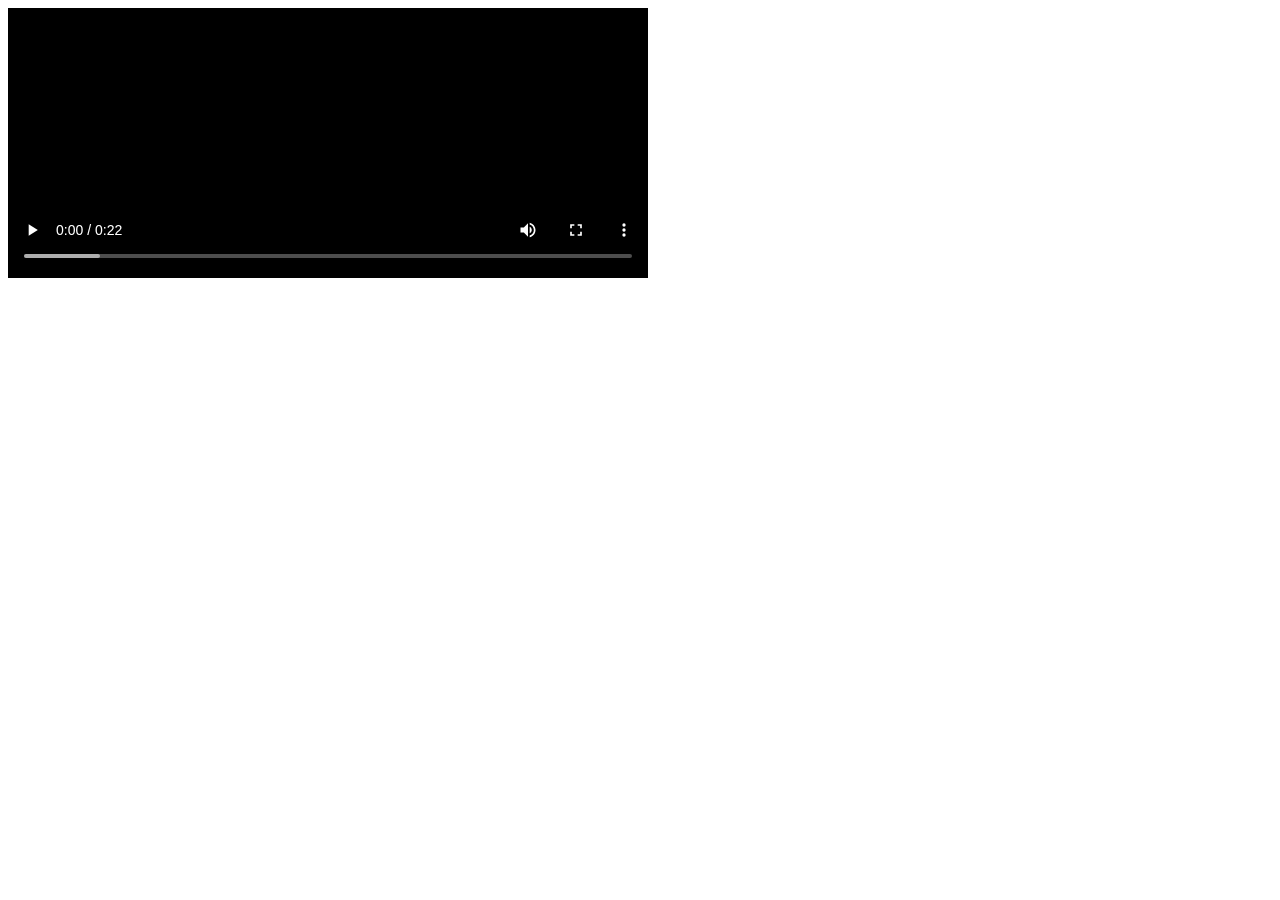
<file: PORTIFOLIO (Gabriel S Almeida)/Projeto - acessibilidade - GS/index.html>
<!DOCTYPE html>
<html lang="pt-br">
<head>
    <meta charset="UTF-8">
    <meta name="viewport" content="width=device-width, initial-scale=1.0">
    <title>Legendas acessiveis</title>

</head>
<body>

    <video controls>

        <source src="videos/coca-cola.mp4" type="video/mp4">

        <track src="legendas/legendas.vtt" kind= "subtitles"
        srclang="pt-br" label="Português" default>

    </video>
    
</body>
</html>
</file>
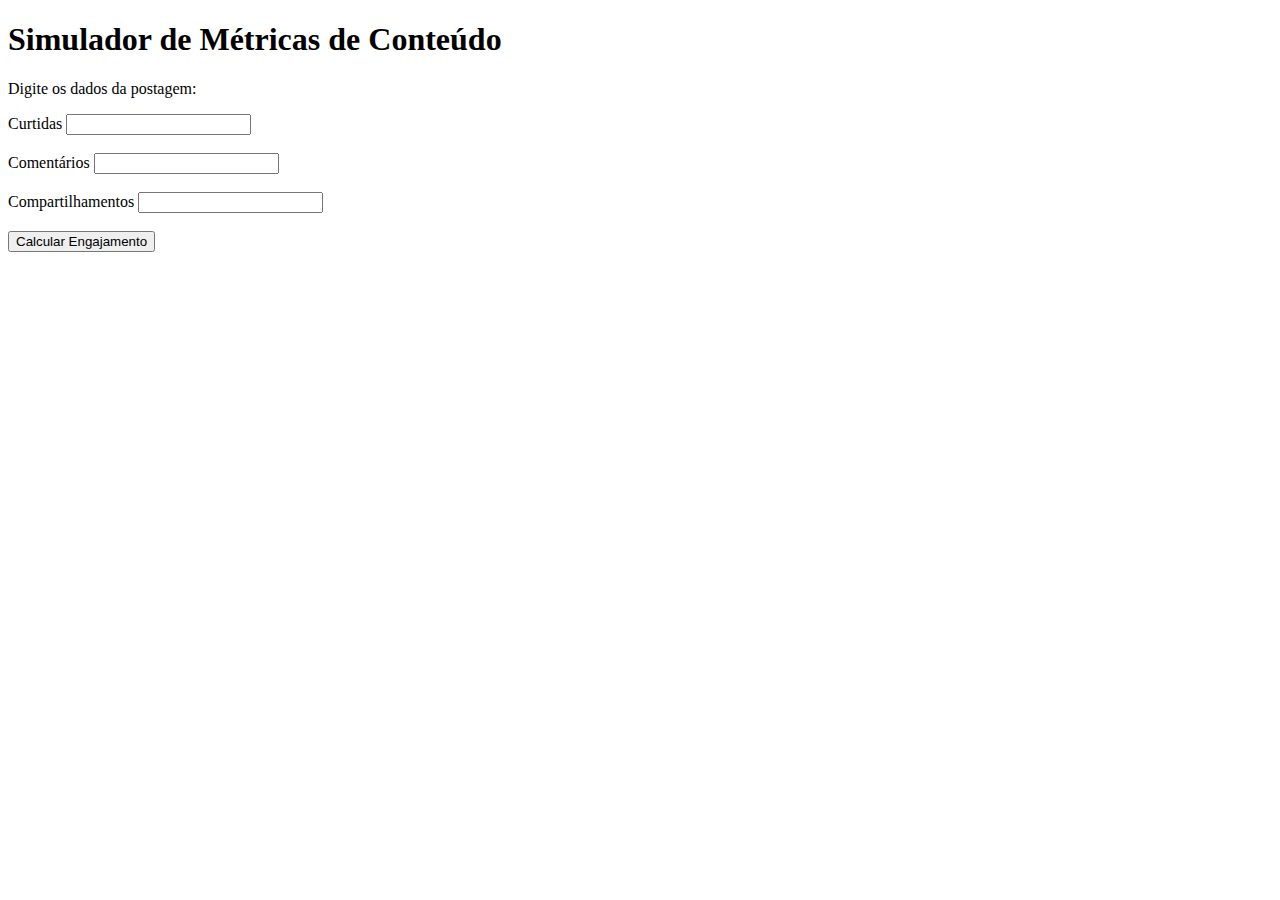
<file: PORTIFOLIO (Gabriel S Almeida)/Projeto Métrica e Gráfico - GS/index.html>
<!DOCTYPE html>
<html lang="pt-br">
<head>
    <meta charset="UTF-8">
    <title>Simulador de Métricas</title>
</head>
<body>

    <h1>Simulador de Métricas de Conteúdo</h1>

    <p>Digite os dados da postagem:</p>

    <form action="metrica.html" method="get">

        <label for="curtidas">Curtidas</label>
        <input type="number" name="curtidas" id="curtidas" required><br><br>

        <label for="comentarios">Comentários</label>
        <input type="number" name="comentarios" id="comentarios" required><br><br>

        <label for="compartilhamentos">Compartilhamentos</label>
        <input type="number" name="compartilhamentos" id="compartilhamentos required"><br><br>

    <button type="submit">Calcular Engajamento</button>




    </form>

    
</body>
</html>
</file>
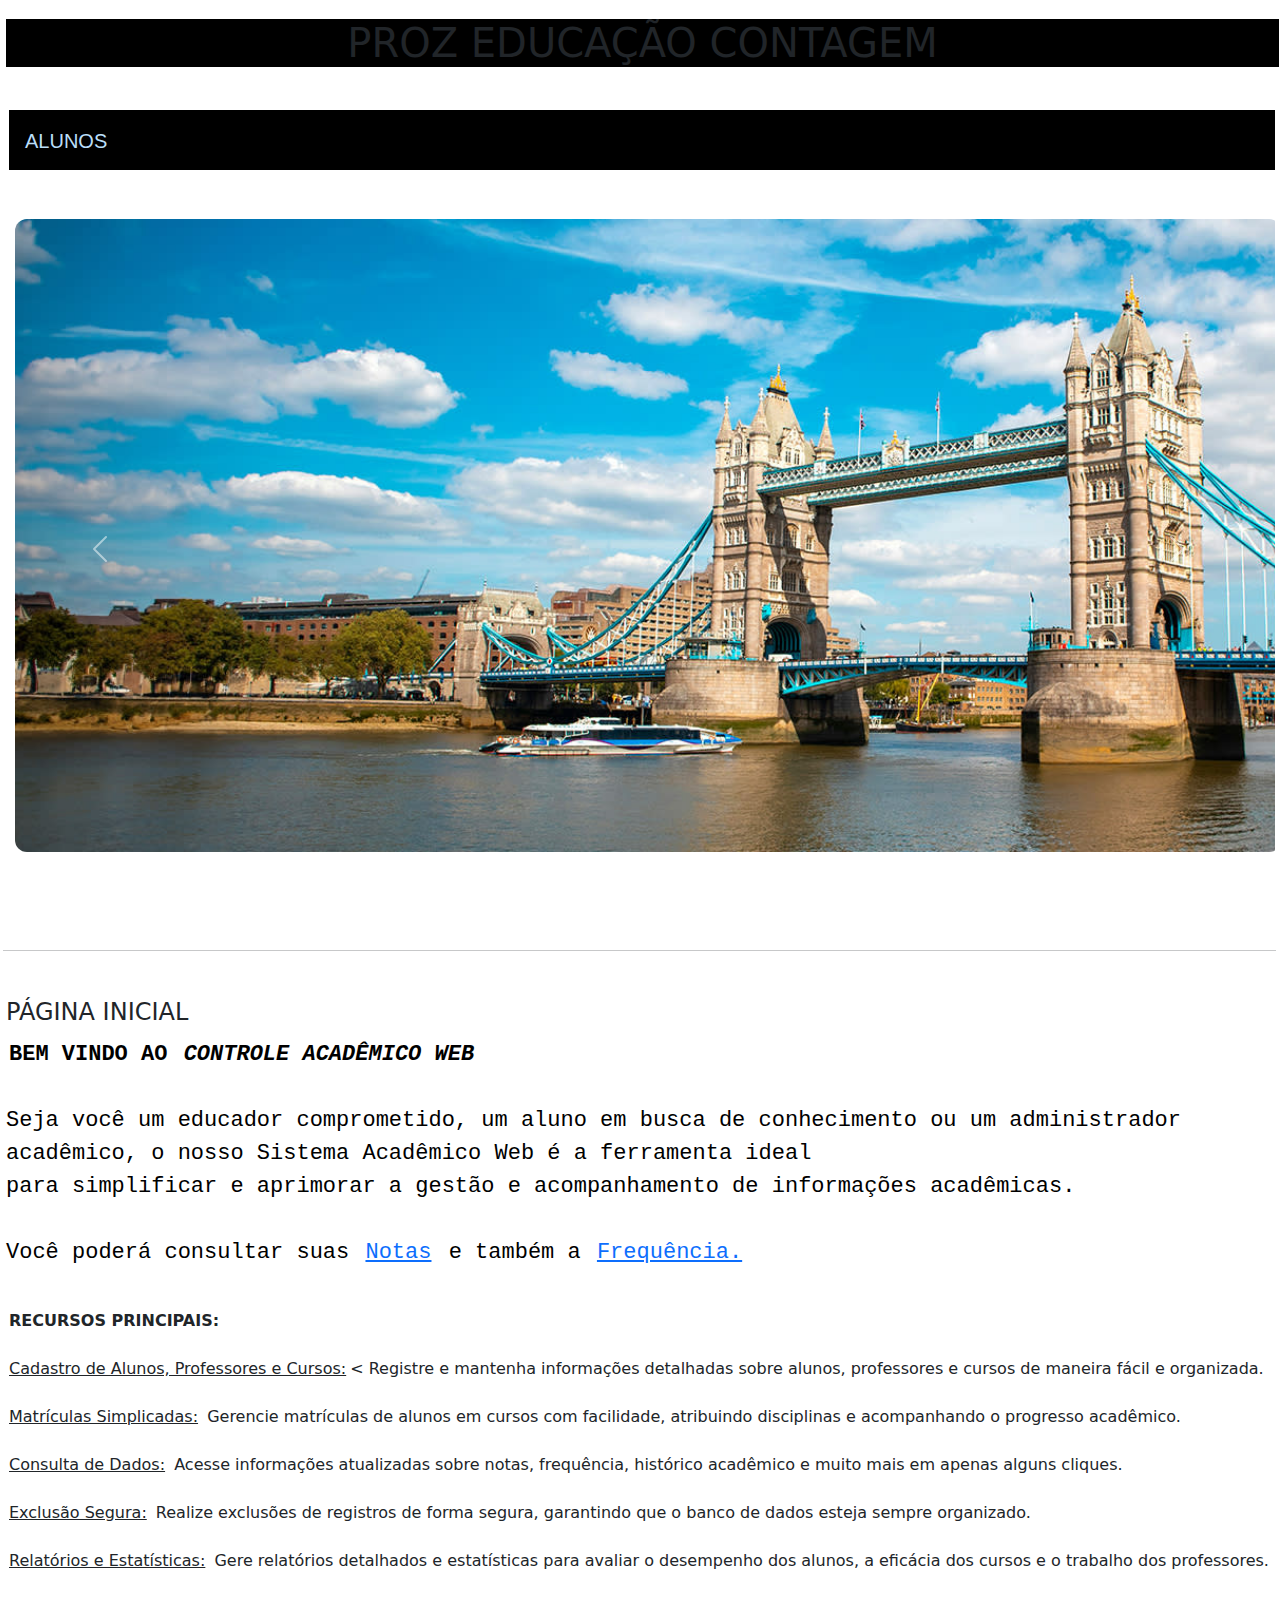
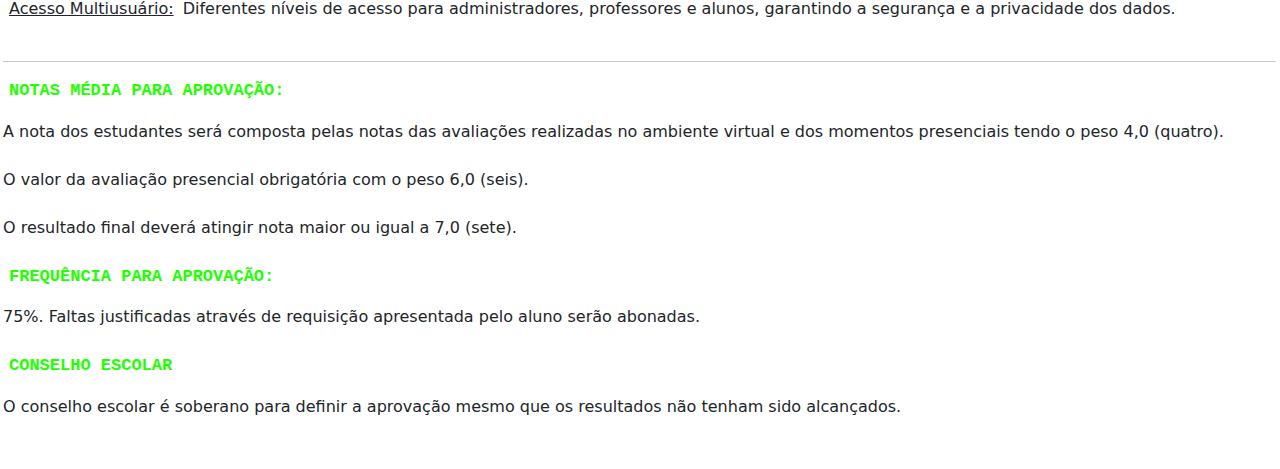
<file: PORTIFOLIO (Gabriel S Almeida)/Sistema Academico - GS/index.html>
<!DOCTYPE html>
<HTML lang = "pt-br">
      <head>
	           <meta name="author" content="Gabriel">
             <meta charset="UTF-8">
			       <meta name="viewport" content="width=device-width, initial-scale=1"> 
			   
	           <title>Sistema Academico</title>
			   
			   <link rel="stylesheet" type="text/css" href="css/estilo.css" />
        
         <link href="https://cdn.jsdelivr.net/npm/bootstrap@5.3.3/dist/css/bootstrap.min.css" rel="stylesheet" integrity="sha384-QWTKZyjpPEjISv5WaRU9OFeRpok6YctnYmDr5pNlyT2bRjXh0JMhjY6hW+ALEwIH" crossorigin="anonymous">
         <script src="https://cdn.jsdelivr.net/npm/bootstrap@5.3.3/dist/js/bootstrap.bundle.min.js" integrity="sha384-YvpcrYf0tY3lHB60NNkmXc5s9fDVZLESaAA55NDzOxhy9GkcIdslK1eN7N6jIeHz" crossorigin="anonymous"></script>

      </head>

   <body>
   
   <p> <h1>PROZ EDUCAÇÃO CONTAGEM </h1> </p>
   
   <br>
  
   <nav>
  <ul class="menu"> 
    <li>
      <a href="#">ALUNOS</a>  
      <ul class="submenu">     
        <li><a href="cadastro_aluno.html">Cadastro</a></li>   
      </ul>
    </li>

</nav>
   
   <br>

  <div id="carouselExample" class="carousel slide">
    <div class="carousel-inner">
      <div class="carousel-item active">
        <img src="imagem/London 2.0.jpg" class="d-block w-100" alt="Imagem Sistema Acadêmico">
      </div>
      <div class="carousel-item">
        <img src="imagem/London 3.0.webp" class="d-block w-100" alt="Imagem Sistema Acadêmico">
      </div>
      <div class="carousel-item">
        <img src="imagem/London 4.0.webp" class="d-block w-100" alt="Imagem Sistema Acadêmico">
      </div>
    </div>
    <button class="carousel-control-prev" type="button" data-bs-target="#carouselExample" data-bs-slide="prev">
      <span class="carousel-control-prev-icon" aria-hidden="true"></span>
      <span class="visually-hidden">Previous</span>
    </button>
    <button class="carousel-control-next" type="button" data-bs-target="#carouselExample" data-bs-slide="next">
      <span class="carousel-control-next-icon" aria-hidden="true"></span>
      <span class="visually-hidden">Next</span>
    </button>
  </div>

<br>
<br>
<hr>
<br>
<fieldset><legend>PÁGINA INICIAL</legend><br>		

 <p id="bem_vindo"><b>BEM VINDO AO <em>CONTROLE ACADÊMICO WEB</em></b><br><br>
 
Seja você um educador comprometido, um aluno em busca de conhecimento ou um administrador acadêmico, o nosso Sistema Acadêmico Web é a ferramenta ideal<br> 
para simplificar e aprimorar a gestão e acompanhamento de informações acadêmicas.<br><br>
Você poderá consultar suas <A HREF="#nota"> Notas</a> e também a <a HREF="#frequencia">Frequência.</a><p>
<br>
<b>RECURSOS PRINCIPAIS:</b><br><br>

<u>Cadastro de Alunos, Professores e Cursos:</u>< Registre e mantenha informações detalhadas sobre alunos, professores e cursos de maneira fácil e organizada.<br><br>

<u>Matrículas Simplicadas:</u> Gerencie matrículas de alunos em cursos com facilidade, atribuindo disciplinas e acompanhando o progresso acadêmico.<br><br>

<u>Consulta de Dados:</u> Acesse informações atualizadas sobre notas, frequência, histórico acadêmico e muito mais em apenas alguns cliques.<br><br>

<u>Exclusão Segura:</u> Realize exclusões de registros de forma segura, garantindo que o banco de dados esteja sempre organizado.<br><br>

<u>Relatórios e Estatísticas:</u> Gere relatórios detalhados e estatísticas para avaliar o desempenho dos alunos, a eficácia dos cursos e o trabalho dos professores.<br><br>

<u>Acesso Multiusuário:</u> Diferentes níveis de acesso para administradores, professores e alunos, garantindo a segurança e a privacidade dos dados.<br><br>

<hr>
			
			<P id="nota"><b>NOTAS MÉDIA PARA APROVAÇÃO:</b></p>
				A nota dos estudantes será composta pelas notas das avaliações realizadas no ambiente virtual e dos momentos presenciais tendo o peso 4,0 (quatro).<br><br>
				O valor da avaliação presencial obrigatória com o peso 6,0 (seis).<br><br> 
				O resultado final deverá atingir nota maior ou igual a 7,0 (sete).
				
				<br>
				<br>
							
				<P id="frequencia"><b> FREQUÊNCIA PARA APROVAÇÃO:</b></p>
				 75%. Faltas justificadas através de 
				requisição apresentada pelo aluno serão abonadas.
				<br>
				<br>
				
				<P id="conselho"><b> CONSELHO ESCOLAR</b></p>
				O conselho escolar é soberano para definir a aprovação mesmo que os resultados não tenham sido alcançados.
				
				<br>
				<br>
				<br>	
				
</fieldset>				
		
</body>			

</html>
</file>
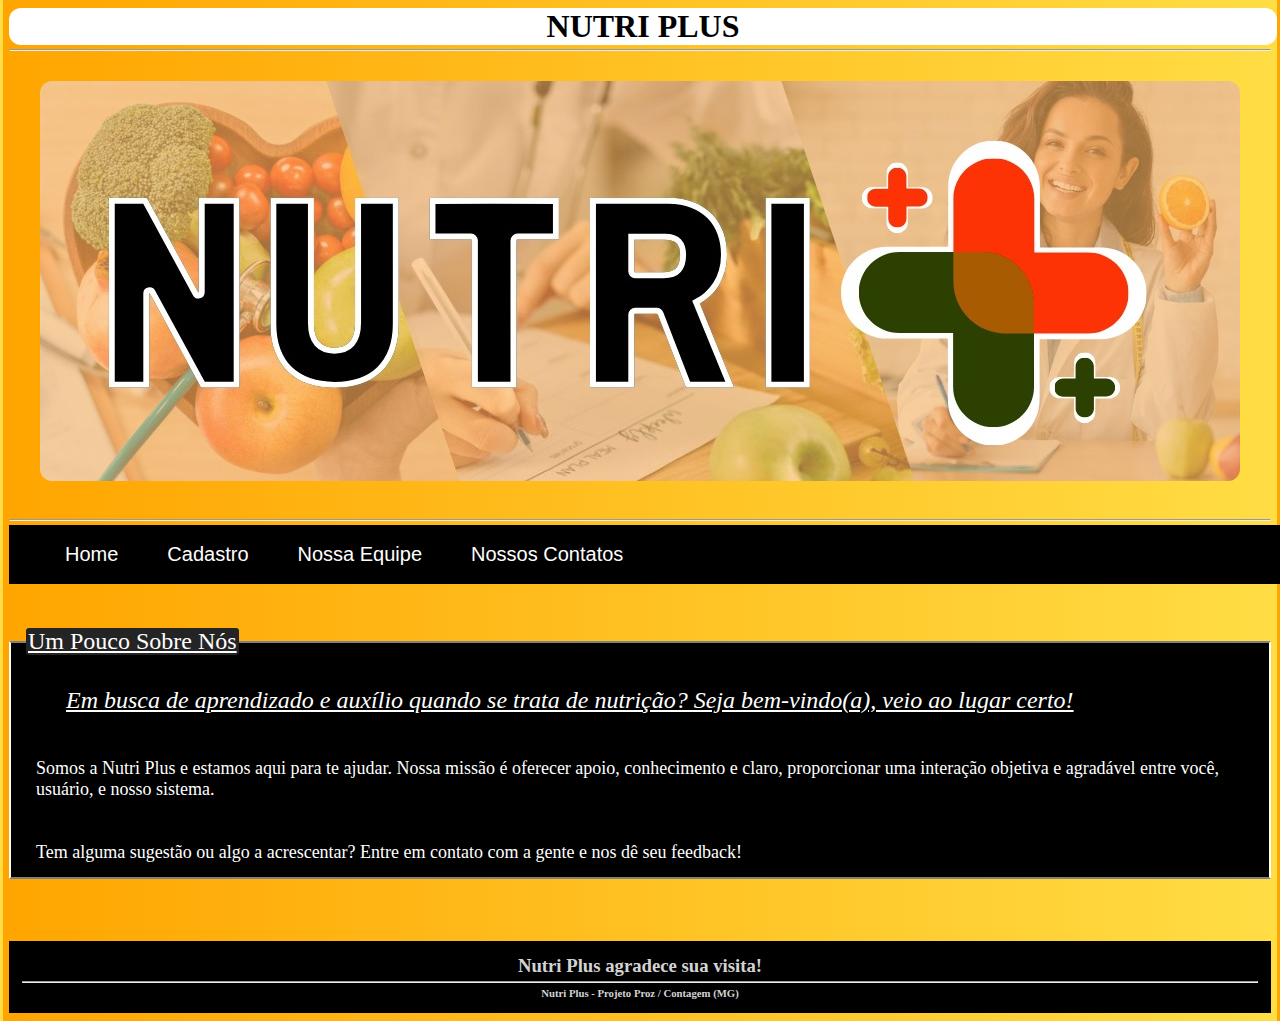
<file: PORTIFOLIO (Gabriel S Almeida)/NutriPlus - GS/NutriPlus/index.html>
<!DOCTYPE html>
<html lang="en">
<head>
    <meta charset="UTF-8">
    <meta name="viewport" content="width=device-width, initial-scale=1.0">
    <meta name="description" content="Interessado em mudar seu hábito alimentar? A Nutri Plus tem todos os requisitos para te ajudar a saber onde começar.">

    <title>Nutri+ | Coma bem, Viva Mais</title>

    <link rel="stylesheet" type="text/css" href="css/estilo.css">
    <link rel="icon" type="image/x-icon" href="imagem/logo.png">

</head>
<body bgcolor="white">
    <p><h1>NUTRI PLUS</h1></p>
    <hr><br>
    <center><img id="banner" src="imagem/nutribanner.jpeg"></center>

    <hr>

<nav>
    <ul class="menu">
        <li>
            <a href="index.html">Home</a>
        </li>
        <li>
            <a href="#">Cadastro</a>
            <ul class="submenu">
                <h5>
                <li><a href="cadastro_paciente.html">Quero me cadastrar</a></li>
                <li><a href="#">Editar meus dados</a></li>
                <li><a href="#">Excluir meus dados</a></li>
                </h5>
            </ul>
        </li>
        <li>
            <a href="#">Nossa Equipe</a>
            <ul class="submenu">
                <h5>
                <li><a href="#">Quem somos</a></li>
                </h5>
            </ul>
        </li>
        <li>
            <a href="#">Nossos Contatos</a>
            <ul class="submenu">
                <h5 id="contato">
                <p>Tel: (31) XXXXX-XXXX</p>
                <br>
                <p>E-mail: nutri@plus.com.br</p>
                </h5>
            </ul>
        </li>
    </ul>
</nav>
<br>
<br>

<fieldset id="field_index"><legend id="leg_index">Um Pouco Sobre Nós</legend><br>

    <p id="bem_vindo">Em busca de aprendizado e auxílio quando se trata de nutrição? Seja bem-vindo(a), veio ao lugar certo!</p>
    <br>
    <br>

    <p id="quem_somos">Somos a Nutri Plus e estamos aqui para te ajudar. Nossa missão é oferecer apoio, conhecimento e claro, proporcionar uma interação objetiva e agradável entre você, usuário, e nosso sistema.

       <br>
       <br>
       <br>

       Tem alguma sugestão ou algo a acrescentar? Entre em contato com a gente e nos dê seu feedback!
    </p>

</fieldset>

<br><br><br>

<footer>
    
    <center><p><h3>Nutri Plus agradece sua visita!</h3></center>
        <hr>
    <h6>
        <center><p>Nutri Plus - Projeto Proz / Contagem (MG)</p></center>
    </h6>
</footer>

</body>
</html>
</file>
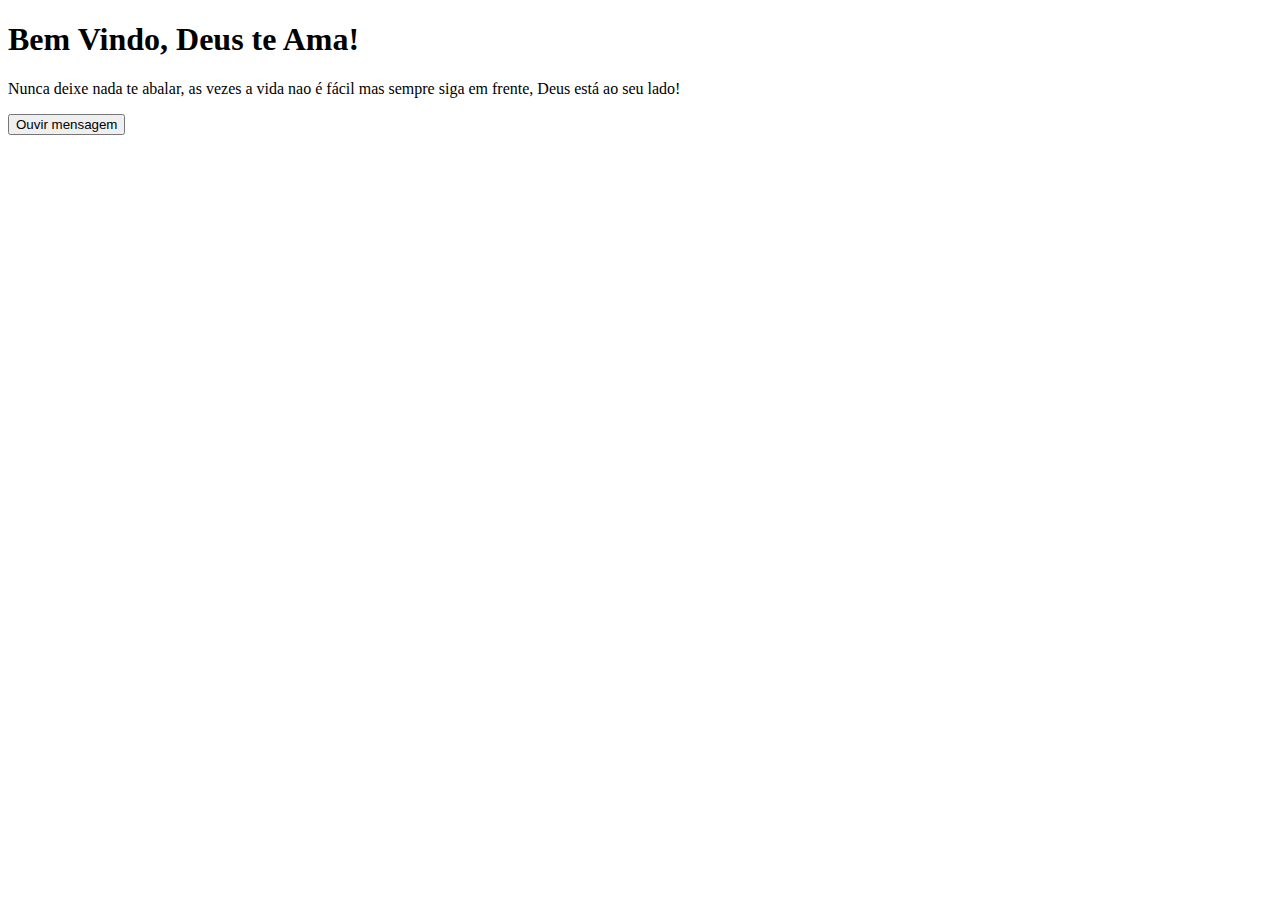
<file: PORTIFOLIO (Gabriel S Almeida)/Projeto Inclusao - GS/deficientes_visuais.html>
<!DOCTYPE html>
<html lang="pt-BR">
<head>
  <meta charset="UTF-8">
  <title>Mensagem Acessível</title>
</head>
<body>
  <h1 id="titulo">Bem Vindo, Deus te Ama!</h1>

  <p id="mensagem">Nunca deixe nada te abalar, as vezes a vida nao é fácil mas sempre siga em frente, Deus está ao seu lado!</p>

  <button onclick="lerMensagem()" aria-label="Ouvir a mensagem de boas-vindas">
    Ouvir mensagem
  </button>

  <script>
    function lerMensagem() {

      const texto = document.getElementById("mensagem").textContent;

      const fala = new SpeechSynthesisUtterance(texto);

      fala.lang = "pt-BR";

      speechSynthesis.speak(fala);
    }
  </script>

</body>
</html>
</file>
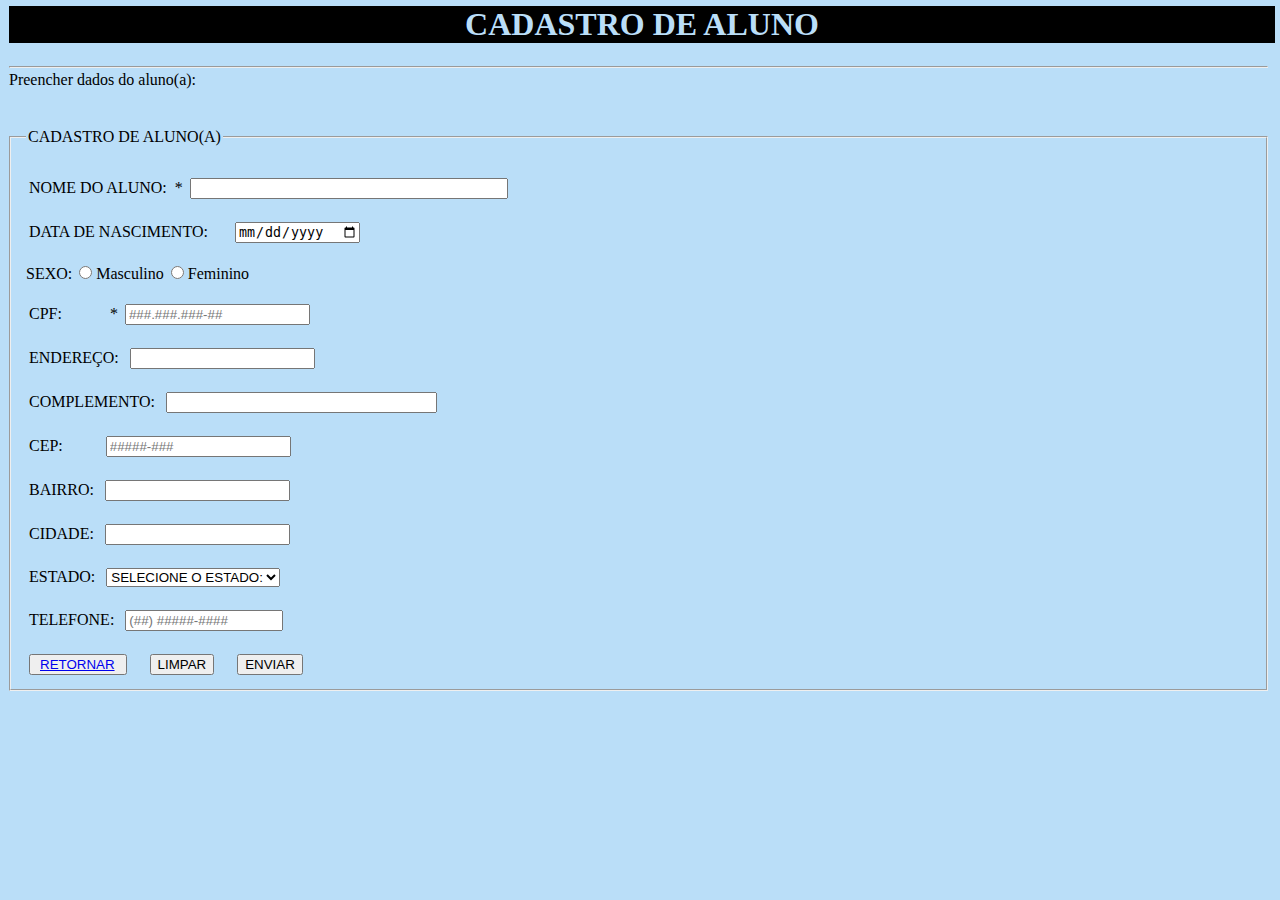
<file: PORTIFOLIO (Gabriel S Almeida)/Sistema Academico - GS/cadastro_aluno.html>
<!DOCTYPE html>  
<html lang = "pt-br"> 

      <head>

	           <meta name="author" content="Wanderley Lopes Batista">    
               <meta charset="UTF-8"> 
			   <meta name="viewport" content="width=device-width, initial-scale=1"> 
			   
	           <title>Cadastro de Aluno</title> 
			   
			   <link rel="stylesheet" type="text/css" href="css/estilo.css">
		      	   
			   <SCRIPT type="text/javascript" src="js/codigo.js">
			   
			   </SCRIPT>
	  </head>
	   
	  

<body>
<h1>CADASTRO DE ALUNO</h1><br/> 
<hr> 
<p>Preencher dados do aluno(a): 
<br> <br> <br>

<fieldset><legend>CADASTRO DE ALUNO(A)</legend><br> 

<form name="formalunos" method="post" onsubmit="return testa_form();" action="">

<label for="aluno">NOME DO ALUNO:</label>
* <input type="text" id="aluno" name="aluno" style="width: 310px;"> <br><br>


<label for="data">DATA DE NASCIMENTO:</label>
&nbsp;&nbsp;&nbsp;&nbsp;<input type="date" id="data" name="data"> <br><br>


SEXO: <input type="radio" name="sexo" value="masculino">Masculino
      <input type="radio" name="sexo" value="feminino">Feminino <br><br>

<label for="cpf">CPF:</label>
&nbsp;&nbsp;&nbsp;&nbsp;&nbsp;&nbsp;&nbsp;&nbsp;&nbsp;&nbsp;* <input type="text" id="'cpf" name="cpf" placeholder="###.###.###-##" autocomplete="off" data-mask="cpf" oninput="mascara(this)"> <br>
<br>

<label for="endereco">ENDEREÇO:</label>
<input type="text" id="endereco" name="endereco"> <br><br> 

<label for="complemento">COMPLEMENTO:</label>
<input type="text" id="complemento" name="complemento" style="width: 263px;"> <br><br>

<label for="cep">CEP:</label>
&nbsp;&nbsp;&nbsp;&nbsp;&nbsp;&nbsp;&nbsp;&nbsp;<input type="text" id="cep" name="cep" placeholder="#####-###" autocomplete="off" data-mask="cep" oninput="mascara(this)"> <br><br>

<label for="bairro">BAIRRO:</label>
<input type="text" id="bairro" name="bairro"> <br><br>

<label for="cidade">CIDADE:</label>
<input type="text" id="cidade" name="cidade"/> <br><br>

<label for="estado">ESTADO:</label>
<select name="estado" id="select">

<option value="">SELECIONE O ESTADO:</option>
<option value="ac">Acre</option>
<option value="al">Alagoas</option>
<option value="ap">Amapá</option>
<option value="am">Amazonas</option>
<option value="ba">Bahia</option>
<option value="ce">Ceará</option>
<option value="df">Distrito Federal</option>
<option value="es">Espírito Santo</option>
<option value="go">Goiás</option>
<option value="ma">Maranhão</option>
<option value="ms">Mato Grosso do Sul</option>
<option value="mt">Mato Grosso</option>
<option value="mg">Minas Gerais</option>
<option value="pa">Pará</option>
<option value="pb">Paraíba</option>
<option value="pr">Paraná</option>
<option value="pe">Pernambuco</option>
<option value="pi">Piauí</option>
<option value="rj">Rio de Janeiro</option>
<option value="rn">Rio Grande do Norte</option>
<option value="rs">Rio Grande do Sul</option>
<option value="ro">Rondônia</option>
<option value="rr">Roraima</option>
<option value="sc">Santa Catarina</option>
<option value="ac">Acre</option>
<option value="sp">São Paulo</option>
<option value="se">Sergipe</option>
<option value="to">Tocantins</option>
</select>
<br><br>

<label for="telefone">TELEFONE:</label>
<input type="text" id="telefone" name="telefone" placeholder="(##) #####-####" autocomplete="off" style="width: 150px;" data-mask="cel" oninput="mascara(this)"> <br>

 <br>

 <button><a href="index.html">RETORNAR</a></button>
&nbsp;&nbsp;&nbsp;<input type="reset" value="LIMPAR" name="limpar">
&nbsp;&nbsp;&nbsp;<input type="submit" value="ENVIAR" name="Enviar" />


</form>

</fieldset> 

</body>


</html>
</file>
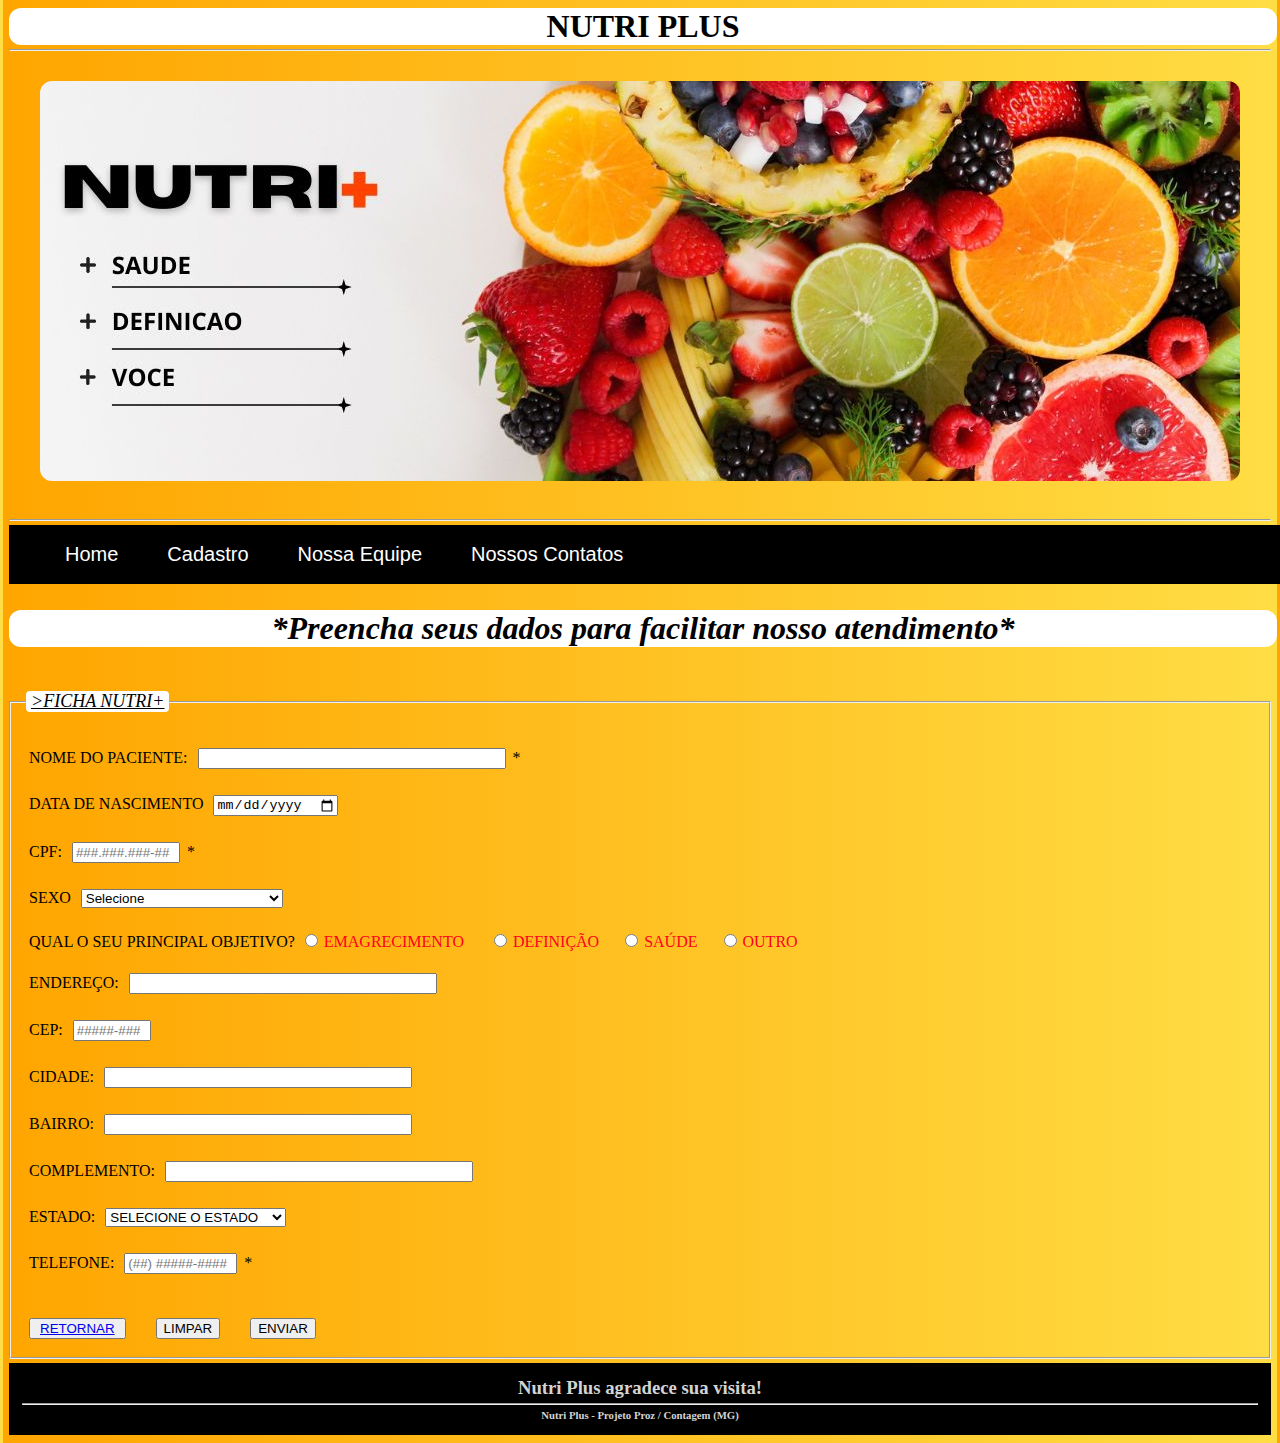
<file: PORTIFOLIO (Gabriel S Almeida)/NutriPlus - GS/NutriPlus/cadastro_paciente.html>
<!DOCTYPE html>
<html lang="en">
<head>
    
    <meta charset="UTF-8">
    <meta name="viewport" content="width=device-width, initial-scale=1.0">
    <meta name="description" content="Interessado em mudar seu hábito alimentar? A Nutri Plus tem todos os requisitos para te ajudar a saber onde começar.">

    <title>Nutri+ | Coma bem, Viva Mais</title>

    <link rel="stylesheet" type="text/css" href="css/estilo.css">
    <link rel="icon" type="image/x-icon" href="imagem/logo.png">
    
    <script type="text/javascript" src="Js/codigo.js"> </script>

</head>
<body bgcolor="white">
    <p><h1>NUTRI PLUS</h1></p>
    <hr><br>
    <center><img id="banner" src="imagem/NUTRI+.jpg"></center>
    <hr>

    <nav>
        <ul class="menu">
            <li>
                <a href="index.html">Home</a>
            </li>
            <li>
                <a href="#">Cadastro</a>
                <ul class="submenu">
                    <h5>
                    <li><a href="cadastro_paciente.html">Quero me cadastrar</a></li>
                    <li><a href="#">Editar meus dados</a></li>
                    <li><a href="#">Excluir meus dados</a></li>
                    </h5>
                </ul>
            </li>
            <li>
                <a href="#">Nossa Equipe</a>
                <ul class="submenu">
                    <h5>
                    <li><a href="#">Quem somos</a></li>
                    </h5>
                </ul>
            </li>
            <li>
                <a href="#">Nossos Contatos</a>
                <ul class="submenu">
                    <h5 id="contato">
                    <p>Tel: (31) XXXXX-XXXX</p>
                    <br>
                    <p>E-mail: nutri@plus.com.br</p>
                    </h5>
                </ul>
            </li>
        </ul>
    </nav>

    <br>

    <p><h1><em>*Preencha seus dados para facilitar nosso atendimento*</em></h1></p>
    <br>
    <br>
    <fieldset><legend id="ficha"><em>>FICHA NUTRI+</em></legend>
    <form name="nutriplus" method="post" onsubmit="return testa_form();" action="#">
        <br>
    <label for="paciente">NOME DO PACIENTE:</label>
    <input type="text" id="paciente" name="paciente" style="width: 300px;"> *
    <br>
    <br>

    <label for="data">DATA DE NASCIMENTO</label>
    <input type="date" id="data" name="data">
    <br>
    <br>

    <label for="cpf">CPF:</label>
    <input type="text" id="cpf" name="cpf" style="width: 100px;" placeholder="###.###.###-##" autocomplete="off"> *
    <br>
    <br>
    
    <label for="sexo">SEXO</label>
    <select name="sexo" id="select"> 
        <option value="">Selecione</option>
        <option value="ma">MASCULINO</option>
        <option value="fe">FEMININO</option>
        <option value="no">PREFIRO NÃO RESPONDER</option>
    </select>
    <br>
    <br>

    <label for="objetivo">QUAL O SEU PRINCIPAL OBJETIVO?</label>
    <input type="radio" name="objetivo" value="perda"><font color="#ff001e">EMAGRECIMENTO</font>
    &nbsp;&nbsp;&nbsp;&nbsp; <input type="radio" name="objetivo" value="definir"><font color="#ff001e">DEFINIÇÃO</font>
    &nbsp;&nbsp;&nbsp;&nbsp;<input type="radio" name="objetivo" value="saude"><font color="#ff001e">SAÚDE</font>
    &nbsp;&nbsp;&nbsp;&nbsp;<input type="radio" name="objetivo" value="outro"><font color="#ff001e">OUTRO</font>
    <br>
    <br>

    <label for="endereco">ENDEREÇO:</label>
    <input type="text" id="endereco" name="endereco" style="width: 300px">
    <br>
    <br>

    <label for="complemento">CEP:</label>
    <input type="text" id="cep" name-="cep" style="width: 70px;" placeholder="#####-###" autocomplete="off" style="width: 300px;">
    <br>
    <br>

    <label for="bairro">CIDADE:</label>
    <input type="text" id="cidade" name="cidade" style=" width: 300px">
    <br>
    <br>

    <label for="bairro">BAIRRO:</label>
    <input type="text" id="bairro" name="bairro" style="width: 300px">
    <br>
    <br>

    <label for="complemento">COMPLEMENTO:</label>
    <input type="text" id="complemento" name="complemento" style="width: 300px">
    <br>
    <br>

    <label for="estado">ESTADO:</label>
    <select name="estado" id="select">
        <option value="">SELECIONE O ESTADO</option>
        <option value="ac">ACRE</option>
        <option valeue="al">ALAGOAS</option>
        <option value="ap">AMAPÁ</option>
        <option value="AM">AMAZONAS</option>
        <option value="ba">BAHIA</option>
        <option value="ce">CEARÁ/option>
        <option value="df">DISTRITO FEDERAL</option>
        <option value="es">ESPÍRITO SANTO</option>
        <option value="go">GOIÁS</option>
        <option value="ma">MARANHÃO</option>
        <option value="mt">MATO GROSSO</option>
        <option value="ms">MATO GROSSO DO SUL</option>
        <option value="MG">MINAS GERAIS</option>
        <option value="pa">PARÁ</option>
        <option value="pb">PARAÍBA</option>
        <option value="pr">PARANÁ</option>
        <option value="pe">PERNAMBUCO</option>
        <option value="pi">PIAUÍ</option>
        <option value="RJ">RIO DE JANEIRO</option>
        <option value="rn">RIO GRANDE NO NORTE</option>
        <option value="rs">RIO GRANDE DO SUL</option>
        <option value="ro">RONDÔNIA</option>
        <option value="rr">RORAIMA</option>
        <option value="sc">SANTA CATARINA</option>
        <option value="SP">SÃO PAULO</option>
        <option value="se">SERGIPE</option>
        <option value="to">TOCANTINS</option>

        </select>

        <br>
        <br>

        <label for="telefone">TELEFONE:</label>
        <input type="text" id="telefone" name="telefone" placeholder="(##) #####-####" autocomplete="off" style="width: 105px;"> *
        <br>
        <br>
        <br>

        <button><a href="index.html">RETORNAR</a></button>

                &nbsp;&nbsp;&nbsp;&nbsp;&nbsp;<input type="reset" value="LIMPAR" name="limpar">
                &nbsp;&nbsp;&nbsp;&nbsp;&nbsp;<input type="submit" value="ENVIAR" name="enviar">

        </form>
    </fieldset>

    <footer>
    
        <center><p><h3>Nutri Plus agradece sua visita!</h3></center>
            <hr>
        <h6>
            <center><p>Nutri Plus - Projeto Proz / Contagem (MG)</p></center>
        </h6>
    </footer>
    
</body>
</html>
</file>
<file: PORTIFOLIO (Gabriel S Almeida)/Sistema Academico - GS/css/estilo.css>
* {
	
	margin: 3px 4px 2px 3px;

}

body{

  background: #badef8;

}

.carousel-item img {
  width: 100%; 
  height: auto; 
  margin-bottom: 30px; 
  border-radius: 12px; 
}


 h1 {
        background: #000000;
        text-align: center; 
        color: #badef8; 
        width:100% 
		
 }
 
#bem_vindo{
     font-family: Courier;
	 color: rgb(0, 0, 0);
     font-size: 22px;
	 
 } 

#nota, #frequencia, #conselho {
  font-family: Courier;	
  font-size: 17px; 
  color: rgb(34, 255, 0); 
   
}		   
	
 
.menu {
  background-color: black; 
  display: flex; 
  font-family: Arial; 
  font-size: 20px; 
  list-style: none; 
  padding: 0; 
  width: 100%; 
}


.menu > li {  
  position: relative; 
  margin-right: 20px; 
}

.menu a {
  color: #badef8; 
  padding: 10px; 
  text-decoration: none; 
  display: block; 
}

.submenu {
  display: none; 
  position: absolute; 
  background-color: black; 
  width: 200px; 
  padding: 10px; 
  list-style: none; 
  top: 90%; 
  left: 0; 
  z-index: 2;
}

.menu > li:hover > .submenu {
  display: block; 
}

.submenu a {
  color: #badef8; 
}
</file>
<file: PORTIFOLIO (Gabriel S Almeida)/NutriPlus - GS/NutriPlus/css/estilo.css>
*{
    margin: 4px 3px 4px 3px;
}

body{
    background: linear-gradient(90deg, #FFA500, #FFDD44);
}

#banner{
    width: default;
    height: "auto";
    margin-bottom: 30px;
    border-radius: 12px;
}

h1{
    background: white;
    text-align: center;
    color: black;
    width: 100%;
    border-radius: 12px;
}

nav{
    margin: 0;
}

#ficha{
    text-decoration: underline;
    font-size: large;
    background-color: white;
    border-radius: 4px;
}

#leg_index{
    text-decoration: underline;
    font-size: x-large;
    font-family: 'Times New Roman', Times, serif;
    background-color: #242424;
    border-radius: 3px;
    color: white;
}

#field_index{
    background-color: black;
    color: white;
    border-style: double;
    border-color: gray white;
}

#quem_somos{
    font-size: large;
    padding-left: 10px;
    font-family: 'Times New Roman', Times, serif;
}

#bem_vindo{
    font-size: x-large;
    font-style: italic;
    text-decoration: underline;
    padding-left: 40px;
}

#contato{
    color: lightgrey;
    font-style: italic;
    font-size: small;
}

footer{
    color: lightgrey;
    background-color: black;
    padding: 10px;
    position: sticky;
}

.menu {
    background-color: black;
    display: flex;
    font-family: Arial, Helvetica, sans-serif;
    font-size: 20px;
    list-style: none;
    width: 100%;
}

.menu > li {
    position: relative;
    margin-right: 20px;
}

.menu a {
    color: white;
    padding: 10px;
    text-decoration: none;
    display: block;
}

.submenu {
    display: none;
    position: absolute;
    background-color: black;
    border-color: white;
    width: 200px;
    padding: 10px;
    list-style: none;
    top: 90%;
    left: 0;
    z-index: 2;
}

.menu > li:hover > .submenu {
    display: block;
}

.submenu a {
    color: white;
}

.menu a:hover,
.submenu a:hover {
    background-color: rgb(24, 139, 233);
}
</file>
